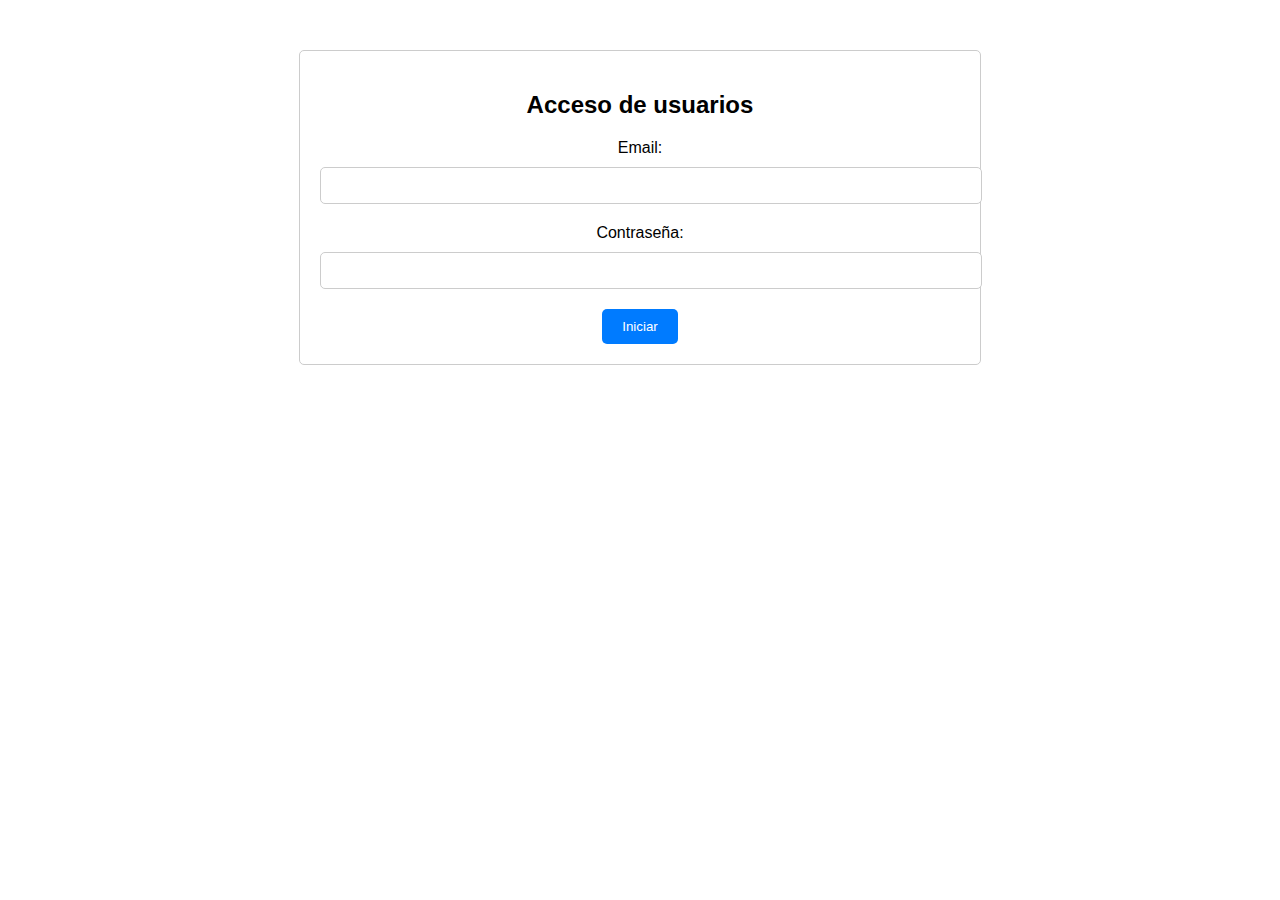
<file: 23_acceso/index.html>
<!DOCTYPE html>
<html lang="es">
<head>
    <meta charset="UTF-8">
    <meta name="viewport" content="width=device-width, initial-scale=1.0">
    <title>Acceso de usuarios</title>
    <link rel="stylesheet" href="estilos.css">
</head>
<body>
    <div class="formulario">
        <h2>Acceso de usuarios</h2>
        <form action="iniciar_sesion.php" method="post">
            <label for="email">Email: </label>
            <input type="email" id="email" name="email" required><br>
            <label for="password">Contraseña:</label>
            <input type="password" id="password" name="password" required><br>
            <button type="submit">Iniciar</button>
        </form>
    </div>
</body>
</html>
</file>
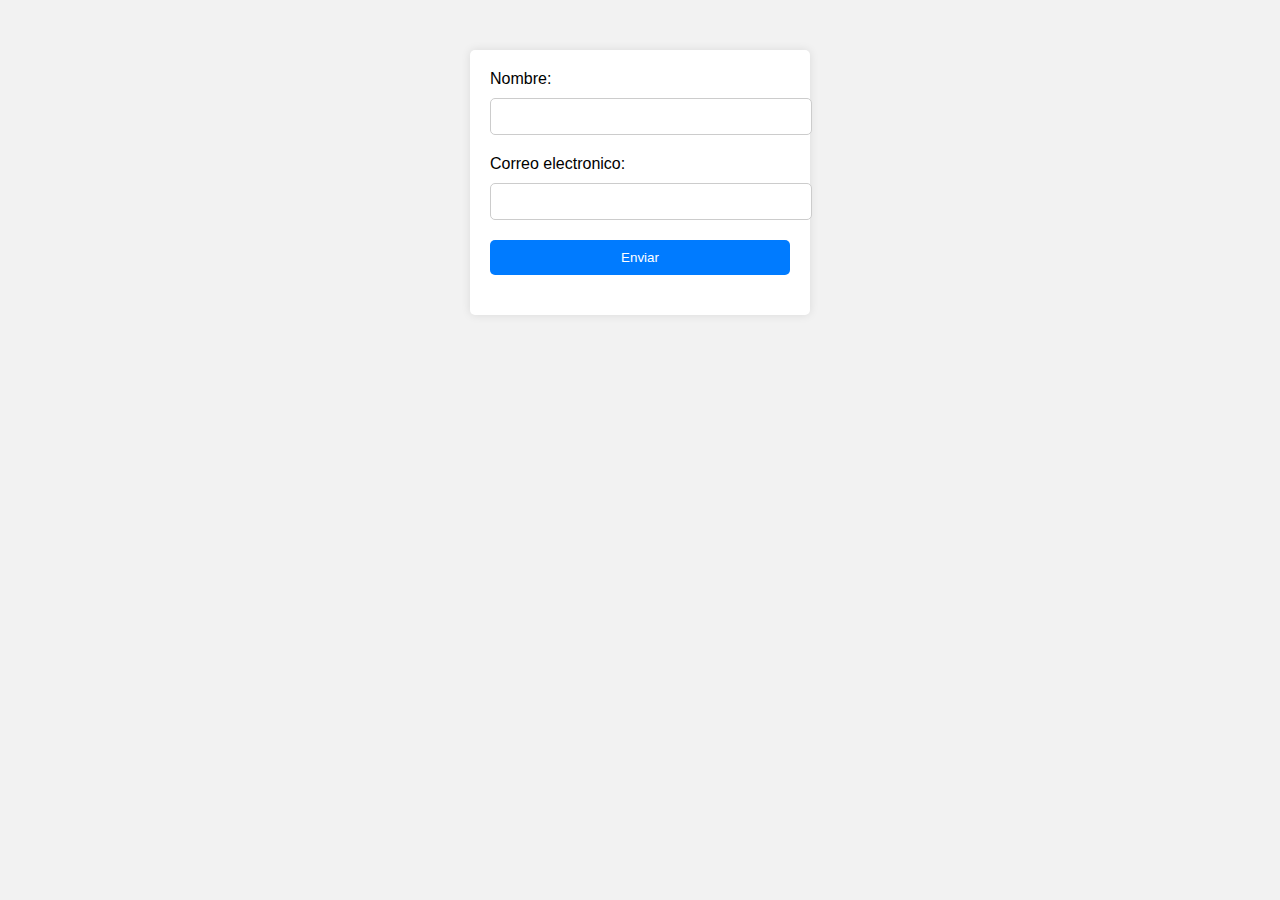
<file: 12_formulario/formulario.html>
<!DOCTYPE html>
<html lang="es">
<head>
    <meta charset="UTF-8">
    <meta name="viewport" content="width=device-width, initial-scale=1.0">
    <link rel="stylesheet" href="estilos.css">
    <title>Formulario</title>
</head>
<body>
    <form action="procesar_formulario.php" method="post">
        <label for="'nombre">
            Nombre: 
        </label>
        <input type="text" id="nombre" name="nombre" required>
        <label for="email">Correo electronico:</label>
        <input type="email" id="email" name="email" required>
        <button type="submit">Enviar</button>
    </form>
</body>
</html>
</file>
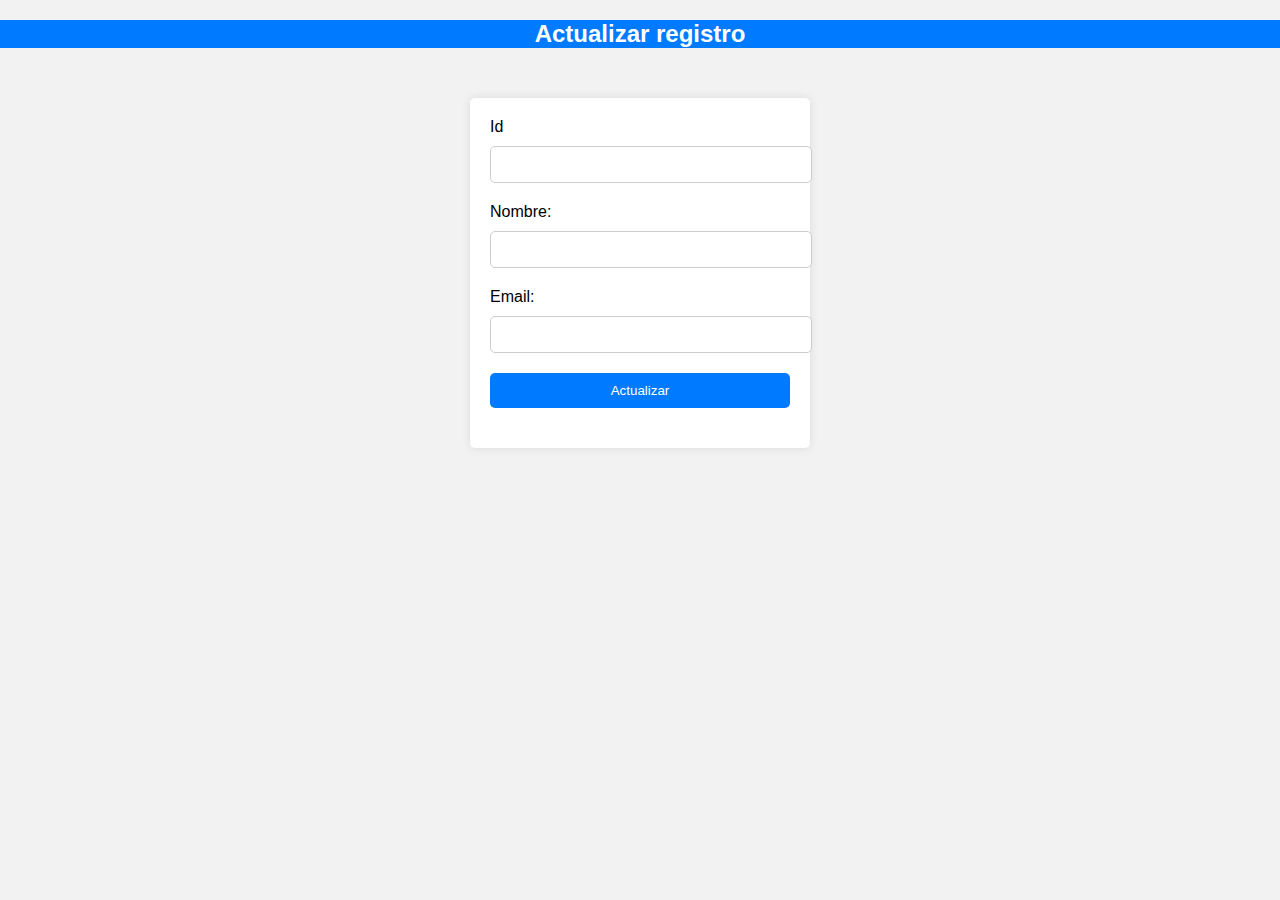
<file: 21_crud/formulario_actualizar.html>
<!DOCTYPE html>
<html lang="es">
<head>
    <meta charset="UTF-8">
    <meta name="viewport" content="width=device-width, initial-scale=1.0">
    <title>Actualizar registro</title>
    <link rel="stylesheet" href="estilos.css">
</head>
<body>
    <h2>Actualizar registro</h2>
    <form action="actualizar_registro.php" method="POST">
        <label for="id">Id</label>
        <input type="text" id="id" name="id" required>
        <label for="nombre">Nombre: </label>
        <input type="text" id="nombre" name="nombre" required>
        <label for="email">Email: </label>
        <input type="email" id="email" name="email" required>
        <button type="submit">Actualizar</button>
    </form>
</body>
</html>
</file>
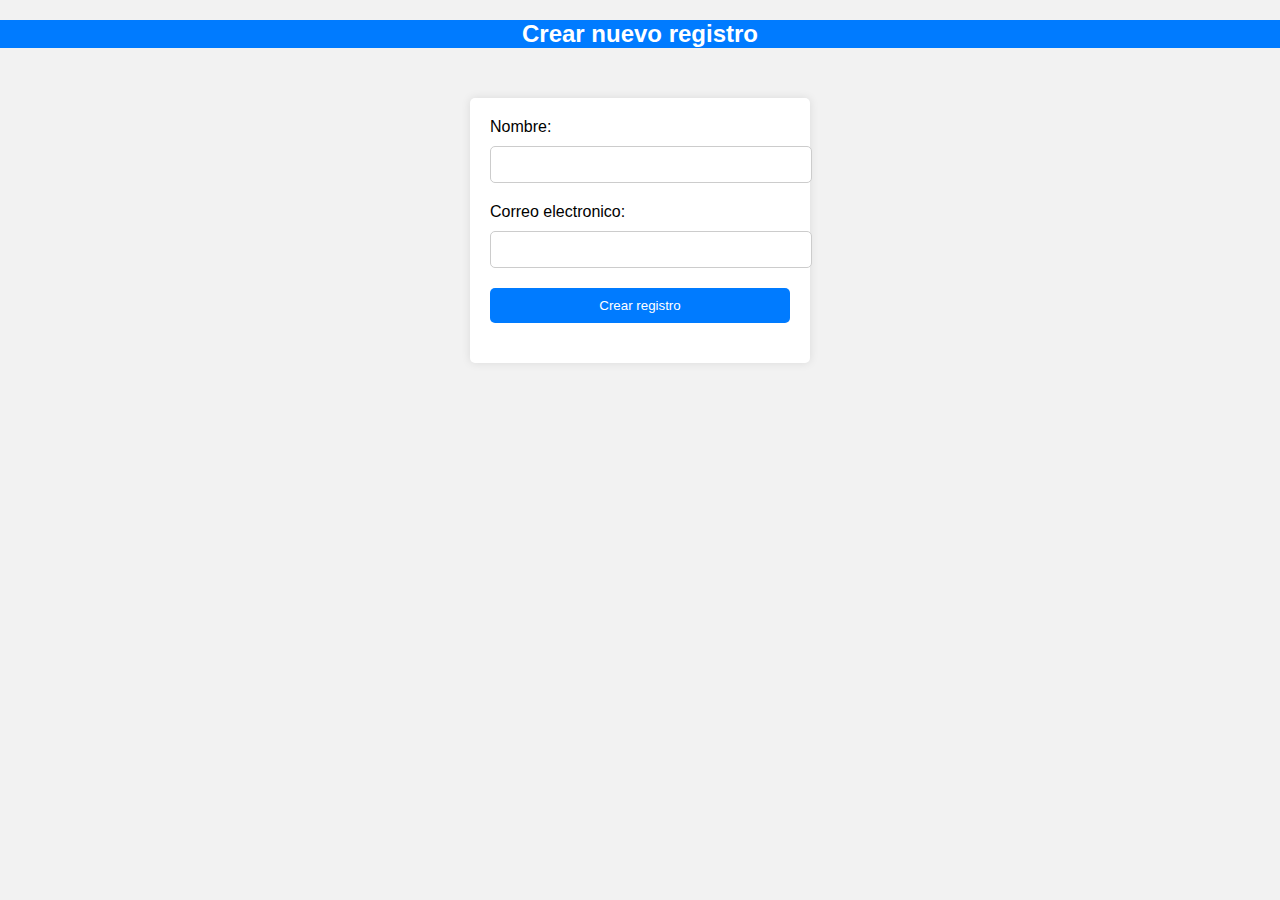
<file: 21_crud/formulario_crear.html>
<!DOCTYPE html>
<html lang="es">
<head>
    <meta charset="UTF-8">
    <meta name="viewport" content="width=device-width, initial-scale=1.0">
    <title>Crear nuevo registro</title>
    <link rel="stylesheet" href="estilos.css">
</head>
<body>
    <h2>Crear nuevo registro</h2>
    <form action="crear_registro.php" method="POST">
    <label for="nombre">Nombre:</label>
    <input type="text" id="nombre" name="nombre" required>
    <label for="email">Correo electronico:</label>
    <input type="email" id="email" name="email" required>
    <button type="submit">Crear registro</button>
</form>
</body>
</html>
</file>
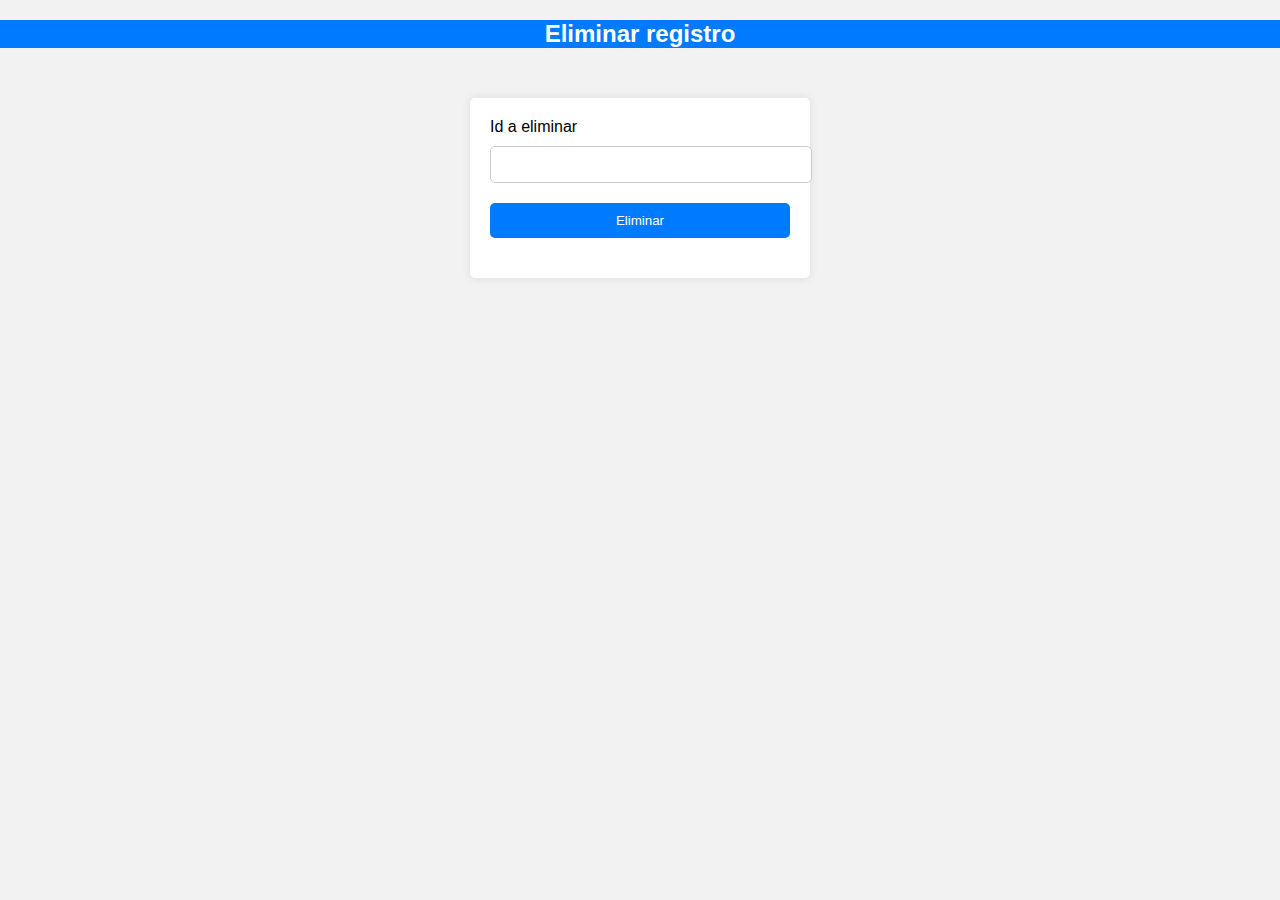
<file: 21_crud/formulario_eliminar.html>
<!DOCTYPE html>
<html lang="es">
<head>
    <meta charset="UTF-8">
    <meta name="viewport" content="width=device-width, initial-scale=1.0">
    <title>Eliminar Registro</title>
    <link rel="stylesheet" href="estilos.css">
</head>
<body>
    <h2>Eliminar registro</h2>
    <form action="eliminar_registro.php" method="POST">
        <label for="id">Id a eliminar</label>
        <input type="text" id="id" name="id" required>
        <button type="submit">Eliminar</button>
    </form>
</body>
</html>
</file>
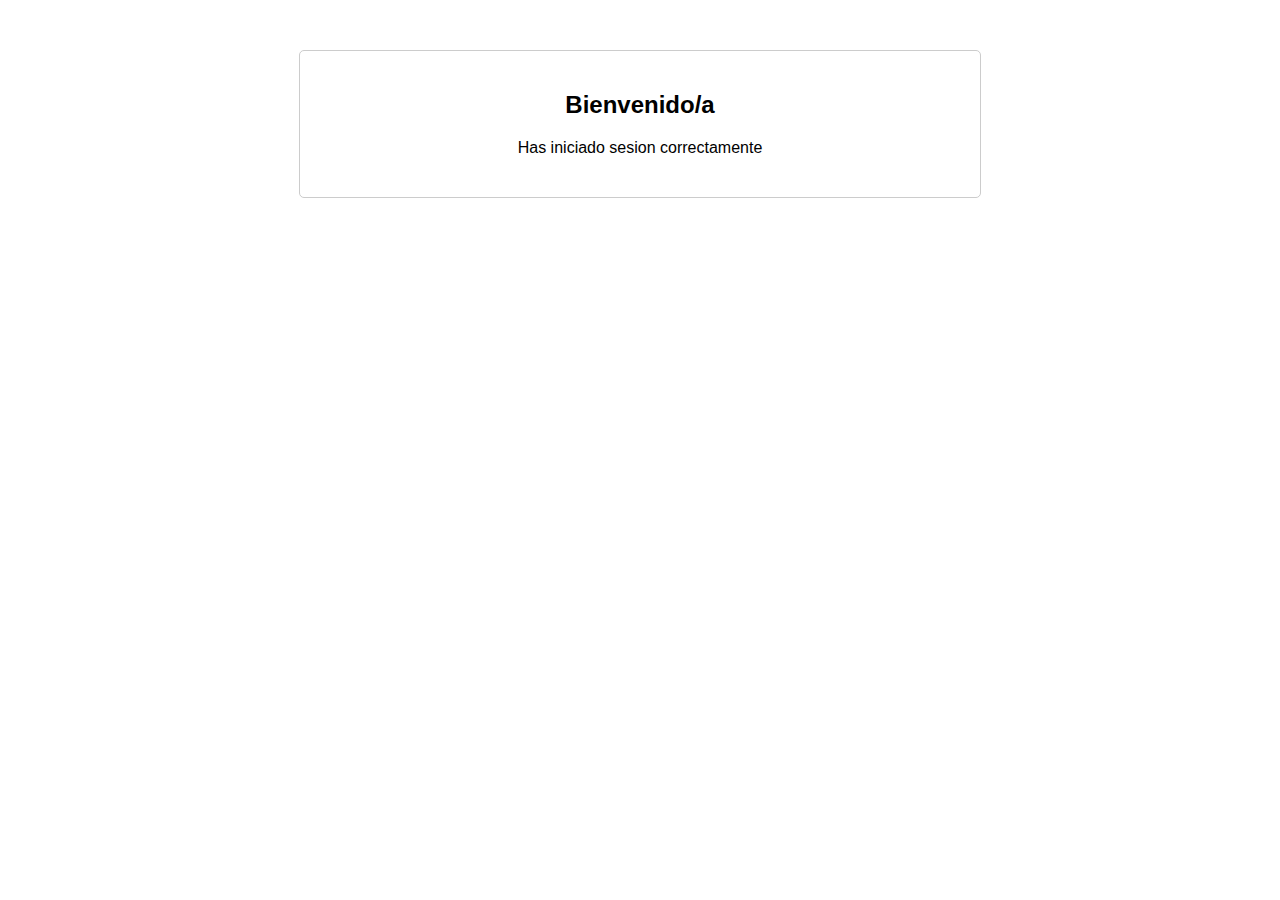
<file: 23_acceso/inicio.html>
<!DOCTYPE html>
<html lang="es">
<head>
    <meta charset="UTF-8">
    <meta name="viewport" content="width=device-width, initial-scale=1.0">
    <title>Bienvenida</title>
    <link rel="stylesheet" href="estilos.css">
</head>
<body>
    <div class="mensaje">
        <h2>Bienvenido/a</h2>
        <p>Has iniciado sesion correctamente</p>
    </div>
</body>
</html>
</file>
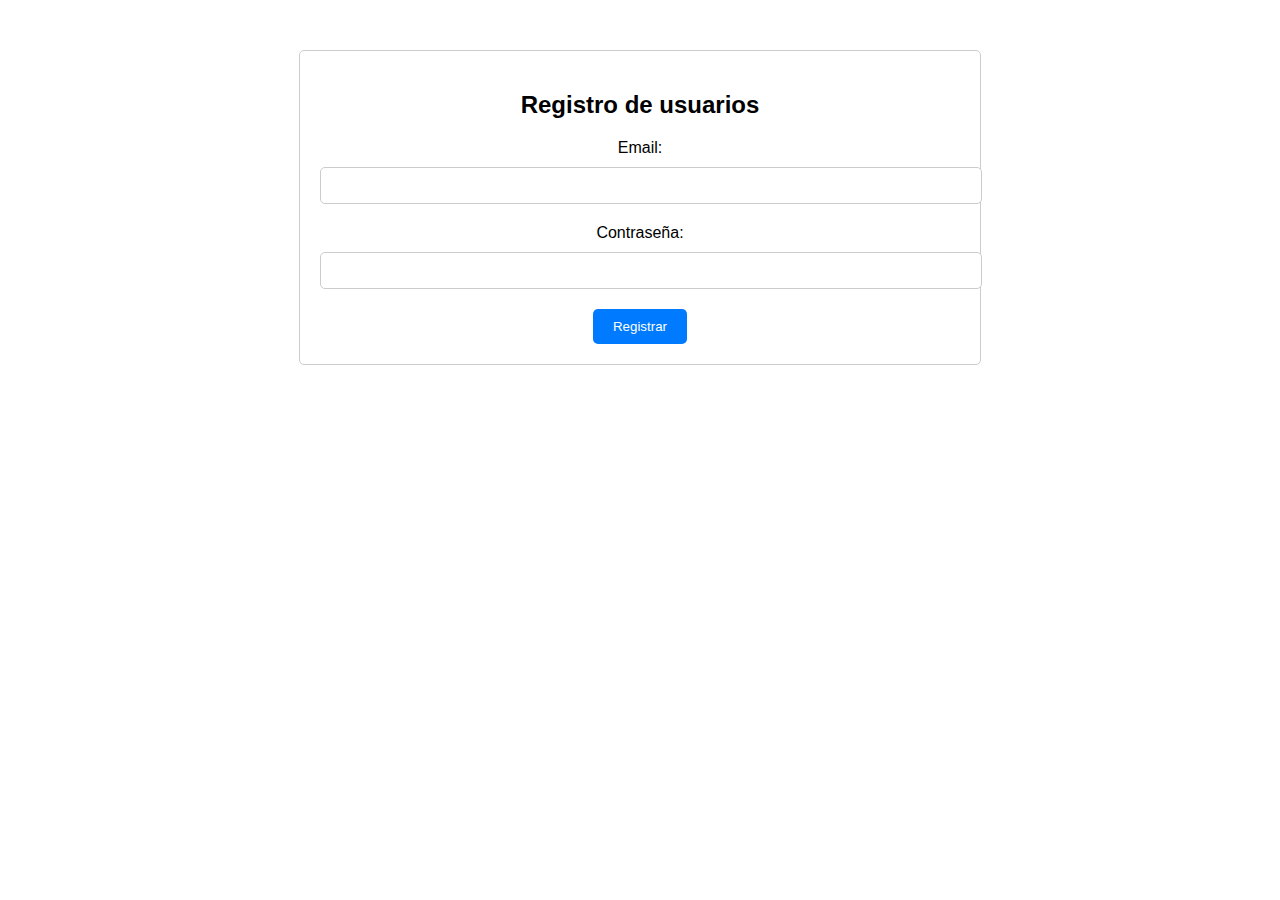
<file: 23_acceso/registro.html>
<!DOCTYPE html>
<html lang="es">
<head>
    <meta charset="UTF-8">
    <meta name="viewport" content="width=device-width, initial-scale=1.0">
    <title>Registro de usuarios</title>
    <link rel="stylesheet" href="estilos.css">
</head>
<body>
    <div class="formulario">
        <h2>Registro de usuarios</h2>
        <form action="registrar.php" method="post">
            <label for="email">Email: </label>
            <input type="email" id="email" name="email" required><br>
            <label for="password">Contraseña:</label>
            <input type="password" id="password" name="password" required><br>
            <button type="submit">Registrar</button>
        </form>
    </div>
</body>
</html>
</file>
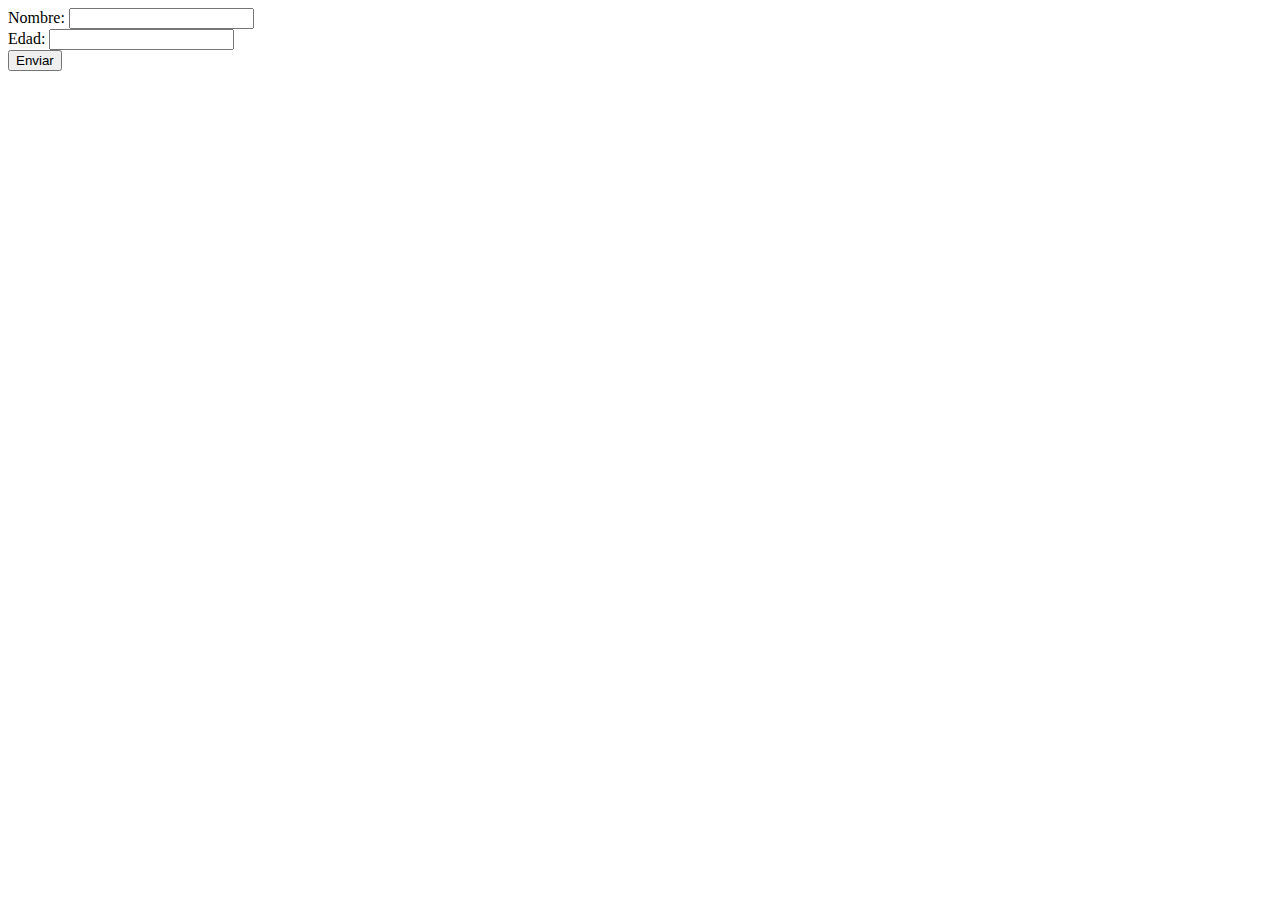
<file: ejercicios/06_formulario.html>
<!DOCTYPE html>
<html lang="es">
<head>
    <meta charset="UTF-8">
    <meta name="viewport" content="width=device-width, initial-scale=1.0">
    <title>Ejercicio formulario</title>
</head>
<body>
    <form action="06_formulario.php" method="post">
        Nombre: <input type="text" name="nombre"><br>
        Edad: <input type="number" name="edad"><br>
        <button type="submit">Enviar</button>
    </form>
</body>
</html>
</file>
<file: 23_acceso/estilos.css>
body{
    font-family: Arial, sans-serif;
    margin: 0;
    padding: 0;
}
.formulario{
    width: 50%;
    margin: 50px auto;
    padding: 20px;
    border: 1px solid #ccc;
    border-radius: 5px;
    text-align: center;
}
.formulario h2{
    margin-bottom: 20px;
}
.formulario label{
    display: block;
    margin-bottom: 10px;
}
.formulario input[type="email"],
.formulario input[type="password"]{
    width: 100%;
    padding: 10px;
    margin-bottom: 20px;
    border: 1px solid #ccc;
    border-radius: 5px;
}
.formulario button[type="submit"]{
    padding: 10px 20px;
    background-color: #007bff;
    color:#fff;
    border: none;
    border-radius: 5px;
    cursor: pointer;
}
.mensaje{
    width: 50%;
    margin: 50px auto;
    padding: 20px;
    border: 1px solid #ccc;
    border-radius: 5px;
    text-align: center;
}
.mensaje h2{
    margin-bottom: 20px;
}
.mensaje p{
    margin-bottom: 20px;
}
.mensaje a{
    color: #007bff;
    text-decoration: none;
}
.mensaje a:hover{
    text-decoration: underline;
}
</file>
<file: 12_formulario/estilos.css>
body{
    font-family: Arial, sans-serif;
    background-color: #f2f2f2;
    margin:0;
    padding: 0;
}
form{
    width: 300px;
    margin: 50px auto;
    padding: 20px;
    background-color: #fff;
    border-radius: 5px;
    box-shadow: 0 0 10px rgba(0,0,0,0.1);
}
label{
    display: block;
    margin-bottom: 10px;
}
input[type="text"],
input[type="email"],
button{
    width: 100%;
    padding: 10px;
    margin-bottom: 20px;
    border: 1px solid #ccc;
    border-radius: 5px;
}
button{
    background-color: #007bff;
    color:#fff;
    border:none;
    cursor:pointer;
}
button:hover{
    background-color: #0056b3;
}
</file>
<file: 21_crud/estilos.css>
body{
    font-family: Arial, sans-serif;
    background-color: #f2f2f2;
    margin:0;
    padding: 0;
}
h2{
    text-align: center;
    background-color: #007bff;
    color:#fff;
}
form{
    width: 300px;
    margin: 50px auto;
    padding: 20px;
    background-color: #fff;
    border-radius: 5px;
    box-shadow: 0 0 10px rgba(0,0,0,0.1);
}
label{
    display: block;
    margin-bottom: 10px;
}
input[type="text"],
input[type="email"],
button{
    width: 100%;
    padding: 10px;
    margin-bottom: 20px;
    border: 1px solid #ccc;
    border-radius: 5px;
}
button{
    background-color: #007bff;
    color:#fff;
    border:none;
    cursor:pointer;
}
button:hover{
    background-color: #0056b3;
}
</file>
